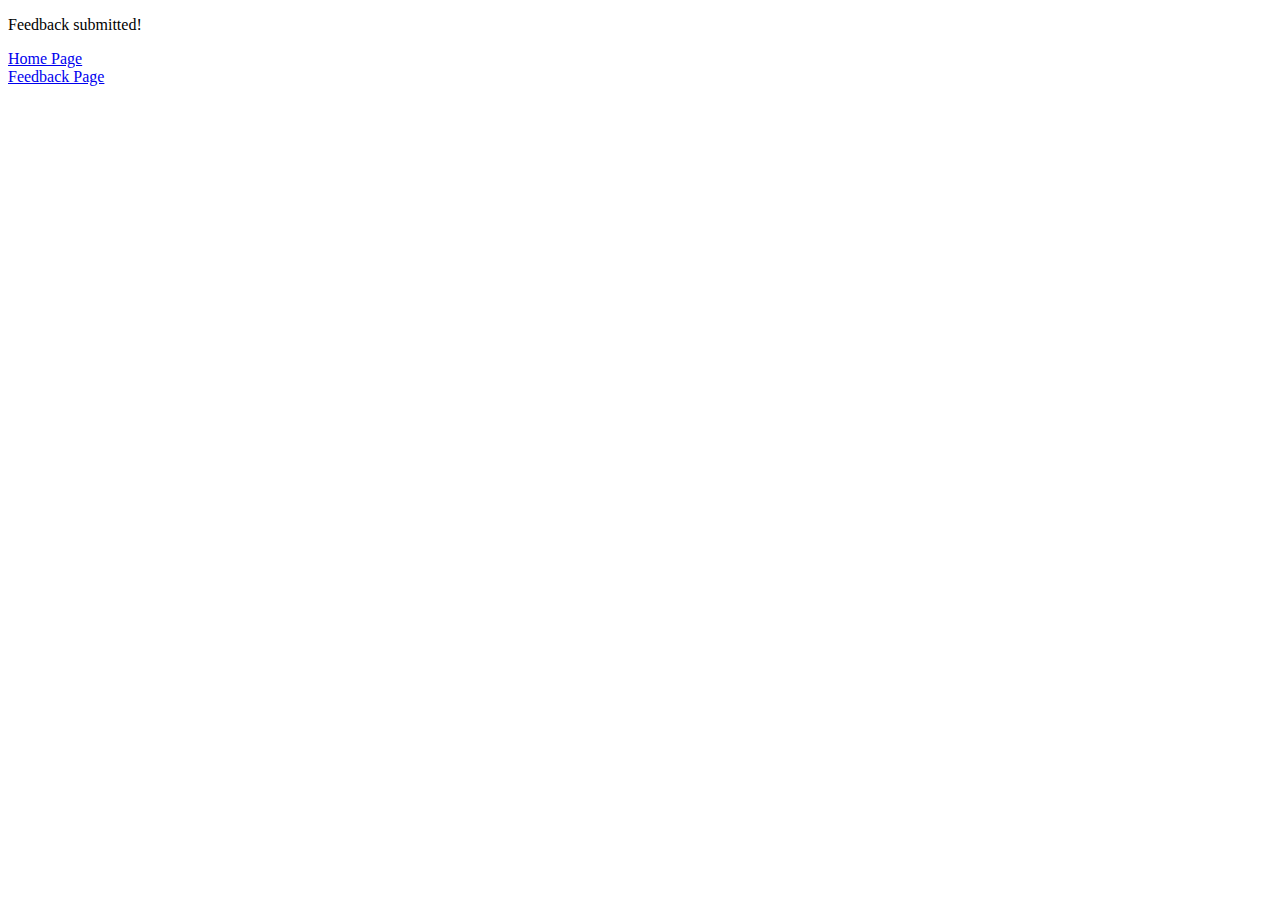
<file: submit.html>
<!DOCTYPE html>
<html lang="en">
<head>
    <meta charset="UTF-8">
    <meta http-equiv="X-UA-Compatible" content="IE=edge">
    <meta name="viewport" content="width=device-width, initial-scale=1.0">
    <title>SUBMITTED!</title>
</head>
<body>
    <p>Feedback submitted!</p>
    <a href="p1.html">Home Page</a><br>
    <a href="feedback.html">Feedback Page</a>
</body>
</html>
</file>
